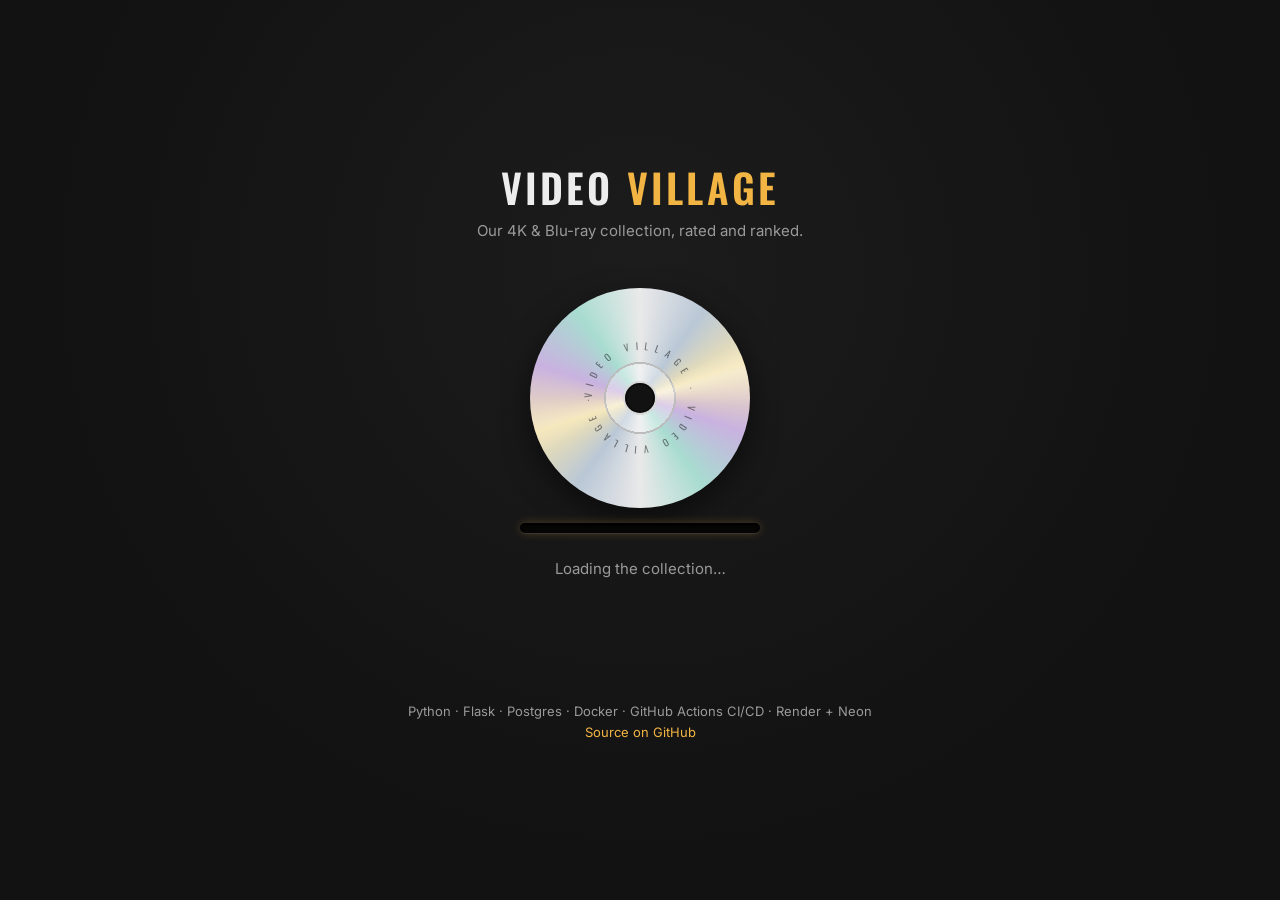
<file: docs/index.html>
<!DOCTYPE html>
<html lang="en">
<head>
<meta charset="utf-8">
<meta name="viewport" content="width=device-width, initial-scale=1">
<title>Video Village</title>
<meta name="description" content="Video Village: a phone-first app for cataloguing and rating a 4K UHD and Blu-ray collection.">
<link rel="preconnect" href="https://fonts.googleapis.com">
<link rel="preconnect" href="https://fonts.gstatic.com" crossorigin>
<link href="https://fonts.googleapis.com/css2?family=Inter:wght@400;600&family=Oswald:wght@500;600&display=swap" rel="stylesheet">
<style>
  :root {
    --bg: #121212;
    --surface: #1E1E1E;
    --edge: #2a2a2a;
    --amber: #F2B544;
    --green: #0BDA51;
    --text: #ededed;
    --muted: #9a9a9a;
  }
  * { box-sizing: border-box; }
  html, body { height: 100%; margin: 0; }
  body {
    background: radial-gradient(ellipse at 50% 30%, #1c1c1c 0%, var(--bg) 65%);
    color: var(--text);
    font-family: Inter, system-ui, sans-serif;
    display: flex;
    flex-direction: column;
    align-items: center;
    justify-content: center;
    padding: 24px;
    text-align: center;
  }
  h1 {
    font-family: Oswald, sans-serif;
    font-weight: 600;
    letter-spacing: .08em;
    text-transform: uppercase;
    font-size: clamp(28px, 7vw, 40px);
    margin: 0 0 4px;
  }
  h1 span { color: var(--amber); }
  .tagline { color: var(--muted); margin: 0 0 28px; font-size: 15px; }

  /* ---------- the stage: disc above, slot below ---------- */
  .stage { width: 280px; }
  .disc-area {
    height: 260px;
    position: relative;
    overflow: hidden;          /* the disc vanishes at the bottom edge = the slot */
  }
  .disc-mover {
    position: absolute;
    left: 50%;
    top: 20px;
    width: 220px;
    height: 220px;
    margin-left: -110px;
    transition: transform .55s cubic-bezier(.4, 0, .2, 1);
  }
  .disc {
    width: 100%;
    height: 100%;
    border-radius: 50%;
    position: relative;
    box-shadow: 0 10px 30px rgba(0, 0, 0, .55);
    background:
      radial-gradient(circle, transparent 0 15px, #d8d8d8 15px 17px, rgba(255,255,255,.35) 17px 34px, #bcbcbc 34px 36px, transparent 36px),
      conic-gradient(from 0deg,
        #e9e9e9, #b9c7d6, #f3e3b0, #c9b2e0, #a8dcd0, #e9e9e9,
        #b9c7d6, #f3e3b0, #c9b2e0, #a8dcd0, #e9e9e9);
  }
  .disc::before {            /* shine streak so the spin is easy to see */
    content: "";
    position: absolute;
    inset: 0;
    border-radius: 50%;
    background: conic-gradient(from 20deg, transparent 0 40deg, rgba(255,255,255,.75) 55deg, transparent 75deg 220deg, rgba(255,255,255,.45) 235deg, transparent 250deg);
    mix-blend-mode: soft-light;
  }
  .disc::after {             /* centre hole */
    content: "";
    position: absolute;
    left: 50%; top: 50%;
    width: 30px; height: 30px;
    margin: -15px 0 0 -15px;
    border-radius: 50%;
    background: var(--bg);
    box-shadow: inset 0 0 0 2px rgba(0,0,0,.4);
  }
  /* Only the printed ring spins; the reflections stay still, like a real disc. */
  .spinner {
    position: absolute;
    inset: 0;
    z-index: 1;
    animation: spin 1.4s linear infinite;
  }
  .spinner svg { width: 100%; height: 100%; display: block; }
  .spinner text {
    font-family: Oswald, sans-serif;
    font-size: 9.5px;
    fill: rgba(30, 30, 30, .55);
  }
  @keyframes spin { to { transform: rotate(360deg); } }

  /* Inserting: the disc stays face-on and drops straight down into the slot */
  .inserting .disc-mover {
    transform: translateY(250px);
    transition-duration: .7s;
    transition-timing-function: cubic-bezier(.55, 0, .75, .3);
  }

  /* ---------- the slot ---------- */
  .slot {
    position: relative;
    z-index: 1;
    height: 10px;
    margin: -5px 20px 0;     /* the disc disappears right into the middle of it */
    border-radius: 5px;
    background: #050505;
    box-shadow: inset 0 2px 3px rgba(0,0,0,.95), 0 1px 0 rgba(255,255,255,.07), 0 0 10px rgba(242, 181, 68, .25);
    animation: glow 1.6s ease-in-out infinite;
    transition: box-shadow .4s;
  }
  @keyframes glow { 50% { box-shadow: inset 0 2px 3px rgba(0,0,0,.95), 0 1px 0 rgba(255,255,255,.07), 0 0 4px rgba(242, 181, 68, .1); } }
  .ready .slot {
    animation: none;
    box-shadow: inset 0 2px 3px rgba(0,0,0,.95), 0 0 16px rgba(11, 218, 81, .7);
  }

  /* ---------- status + links ---------- */
  .status { margin: 26px auto 0; min-height: 44px; max-width: 320px; color: var(--muted); font-size: 15px; }
  .actions { margin-top: 16px; min-height: 46px; }
  .button {
    display: inline-block;
    padding: 12px 22px;
    border-radius: 999px;
    background: var(--green);
    color: #062b12;
    font-weight: 600;
    text-decoration: none;
    opacity: 0;
    transform: translateY(6px);
    transition: opacity .3s, transform .3s;
    pointer-events: none;
  }
  .button.show { opacity: 1; transform: none; pointer-events: auto; }
  .button.quiet { background: transparent; color: var(--amber); border: 1px solid var(--amber); }
  footer { margin-top: 36px; color: var(--muted); font-size: 13px; line-height: 1.6; }
  footer a { color: var(--amber); text-decoration: none; }

  @media (prefers-reduced-motion: reduce) {
    .spinner, .slot { animation: none; }
    .disc-mover { transition: none; }
  }
</style>
</head>
<body>
  <h1>Video <span>Village</span></h1>
  <p class="tagline">Our 4K &amp; Blu-ray collection, rated and ranked.</p>

  <div class="stage" id="stage">
    <div class="disc-area">
      <div class="disc-mover">
        <div class="disc">
          <div class="spinner" aria-hidden="true">
            <svg viewBox="0 0 220 220">
              <defs><path id="ring" d="M110,110 m-48,0 a48,48 0 1,1 96,0 a48,48 0 1,1 -96,0"/></defs>
              <text><textPath href="#ring" textLength="300" lengthAdjust="spacing">VIDEO VILLAGE · VIDEO VILLAGE ·</textPath></text>
            </svg>
          </div>
        </div>
      </div>
    </div>
    <div class="slot"></div>
  </div>

  <p class="status" id="status" aria-live="polite">Loading the collection…</p>
  <div class="actions">
    <a class="button" id="open" href="https://videovillage-image.onrender.com/">Open Video Village</a>
  </div>

  <footer>
    Python · Flask · Postgres · Docker · GitHub Actions CI/CD · Render + Neon<br>
    <a href="https://github.com/vigneshkvishwanathan/videovillage">Source on GitHub</a>
  </footer>

<script>
  const APP = "https://videovillage-image.onrender.com";
  const stage = document.getElementById("stage");
  const statusEl = document.getElementById("status");
  const openBtn = document.getElementById("open");
  const started = Date.now();
  const sleep = ms => new Promise(r => setTimeout(r, ms));
  let ready = false;

  // Friendlier messages the longer the free server takes to wake up.
  const messages = [
    [0, "Loading the collection…", "LOADING"],
    [4000, "Waking up the server — free hosting naps when nobody's around.", "WAKING"],
    [20000, "Almost there. Warming up the projector…", "WARMING"],
    [45000, "Taking a bit longer than usual. Hang tight…", "WAKING"],
  ];
  const ticker = setInterval(() => {
    if (ready) return;
    const t = Date.now() - started;
    for (const [at, text, label] of messages) {
      if (t >= at) { statusEl.textContent = text; }
    }
    if (t > 90000) {                // never leave them stuck: offer the link anyway
      openBtn.textContent = "Open it anyway";
      openBtn.classList.add("show", "quiet");
    }
  }, 500);

  // /health answers "ok" only once the real app is running.
  async function isUp() {
    const ctrl = new AbortController();
    const timer = setTimeout(() => ctrl.abort(), 12000);
    try {
      const r = await fetch(APP + "/health?t=" + Date.now(), { cache: "no-store", signal: ctrl.signal });
      return r.ok && (await r.text()).trim() === "ok";
    } catch (e) {
      return false;
    } finally {
      clearTimeout(timer);
    }
  }

  async function run() {
    while (!(await isUp())) await sleep(2500);
    ready = true;
    clearInterval(ticker);

    // Let the disc spin for a moment even if the server was already awake.
    const minSpin = 1600 - (Date.now() - started);
    if (minSpin > 0) await sleep(minSpin);

    const reduced = matchMedia("(prefers-reduced-motion: reduce)").matches;
    statusEl.textContent = "Ready.";
    if (!reduced) {
      stage.classList.add("inserting");
      await sleep(700);
    }
    stage.classList.add("ready");
    statusEl.textContent = "Ready. Opening Video Village…";
    openBtn.textContent = "Open Video Village";
    openBtn.classList.remove("quiet");
    openBtn.classList.add("show");
    await sleep(1400);
    location.href = APP + "/";
  }
  run();
</script>
</body>
</html>
</file>
